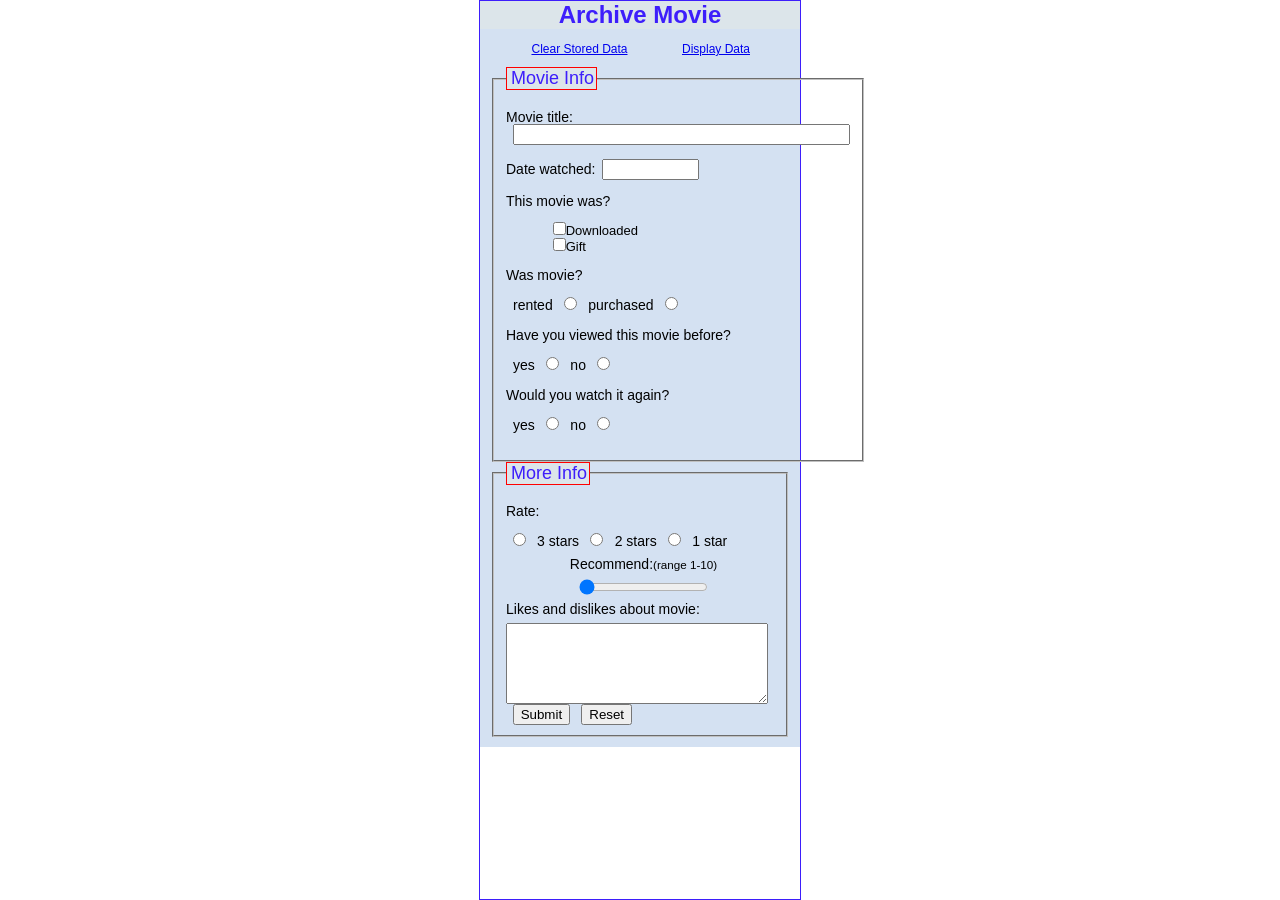
<file: additem.html>
<!doctype>
<!--
Title: form.html
Visual Frameworks
Project 4 Web-App Part 4
Carol Gaylor
Feb.23,2012
-->
	 	 	  
<html>

<head>
			
		<!--Character Set--> 
		
			<meta charset="utf-8" />
			<meta name="description" content="This is my HTML5 document for an App." />
			<meta name="keywords" content="html5, mobile development, Full Sail University" />
			<meta name="robots" content="index, follow" />
			<meta name="viewport" content="user-scalable = no, width = device-width" />
			
		<!--Document Title-->		
				<title>Movie Tracker</title>
				<link href="css/styles.css" rel="stylesheet" type="text/css" />
				
</head>
		   
		<!--Beginning Body-->
	
<body>

<div id="contain">
			<h1>Archive Movie</h1>
			<nav>
			<a href="#" id="clearData">Clear Stored Data</a>
			<a href="#" id="displayData">Display Data</a>
			<a href="additem.html" id="addNew" style="display:none;">Add New Movie</a>
			</nav>
	<div id="wrap">
	<div id="innerForm">
		<fieldset id="theField">
			<legend>Movie Info</legend>
				<form method="post" enctype="text/plain" id="myform" name="f1" action="#" data-ajax="false">
				  <div id="categories"></div>
				  <ul id="errors"></ul>
					<p>Movie title:				
						<input type="text" id="movName" name="title" size="40" maxlength="40" onfocus="fieldColor_1();"/><br/> 
					</p>
					<p>
						Date watched:<input type="text" id="sawName" name="dateWatched" size="10" maxlength=10 onfocus="fieldColor_3();"/> 
					</p>
					<p>This movie was?</p>
						<ul id="boxesCk">
							<li><input type="checkbox" id="yes" name="downloaded" value="download">Downloaded</li>
							<li><input type="checkbox" id="no" name="downloaded" value="gift">Gift</li>
						</ul>
					<p>Was movie?</p>
						<label for="rent">rented</label> 
						<input type="radio" id="rentName" name="acquired" value ="Rented">
						<label for="purchase">purchased</label>
						<input type="radio" id="purchaseName" name="acquired" value ="Purchased">			
					<p>Have you viewed this movie before?</p>
						<label for="yes">yes</label> 
						<input type="radio" name="viewed" value="yes" id="yes">
						<label for="no">no</label>
						<input type="radio" name="viewed" value="no" id="no">					
					<p>Would you watch it again?</p>
						<label for="yes">yes</label>
						<input type="radio" name="watch" value ="yes" id="yes"> 
						<label for="no">no</label>
						<input type="radio" name="watch" value ="no" id="no">
					</fieldset>	
					<fieldset>
					<legend>More Info</legend>					
				   	<p id="rate">Rate:</p></p>
					   	<input type="radio" id="three" name="rate" value="3 stars"/>
					   	<label for"3">3 stars</label>
					   	<input type="radio" id="two" name="rate" value="2 stars"/>
					   	<label for"2">2 stars</label>
					   	<input type="radio" id="one"  name="rate" value="1 star"/>
					   	<label for"1">1 star</label> 
				   <br/>
		<!-- this is the slider -->	
				<div id="slider">		  
				   		<label for="range-slider"><span id="amend">Recommend:<small>(range 1-10)</small></span></label>
				   		<input type="range" name="range" id="range-slider" class="slider" min="0" max="10" step="1" value="0">
				</div>
		<!-- this is the textarea -->							
						<span id="box">Likes and dislikes about movie:</span><br/>					
						<textarea name ="notes" id="noteName" onfocus="fieldColor_4();" rows="5" cols="30" wrap></textarea><br/>
		<!-- this is the submit/reset buttons -->
						<input type="submit" id="submit" value="Submit" />
						<input type="reset" id="reset" value="Reset" />
			</form>	
	      </fieldset>
	      </div>
	    </div>  <!-- end of wrap div -->
	 </div> <!-- end of contain div -->
   <script src="js/json.js" type="text/javascript"></script>	 
   <script src="js/main.js" type="text/javascript"></script>		 
 </body>
		
		


</html>
</file>
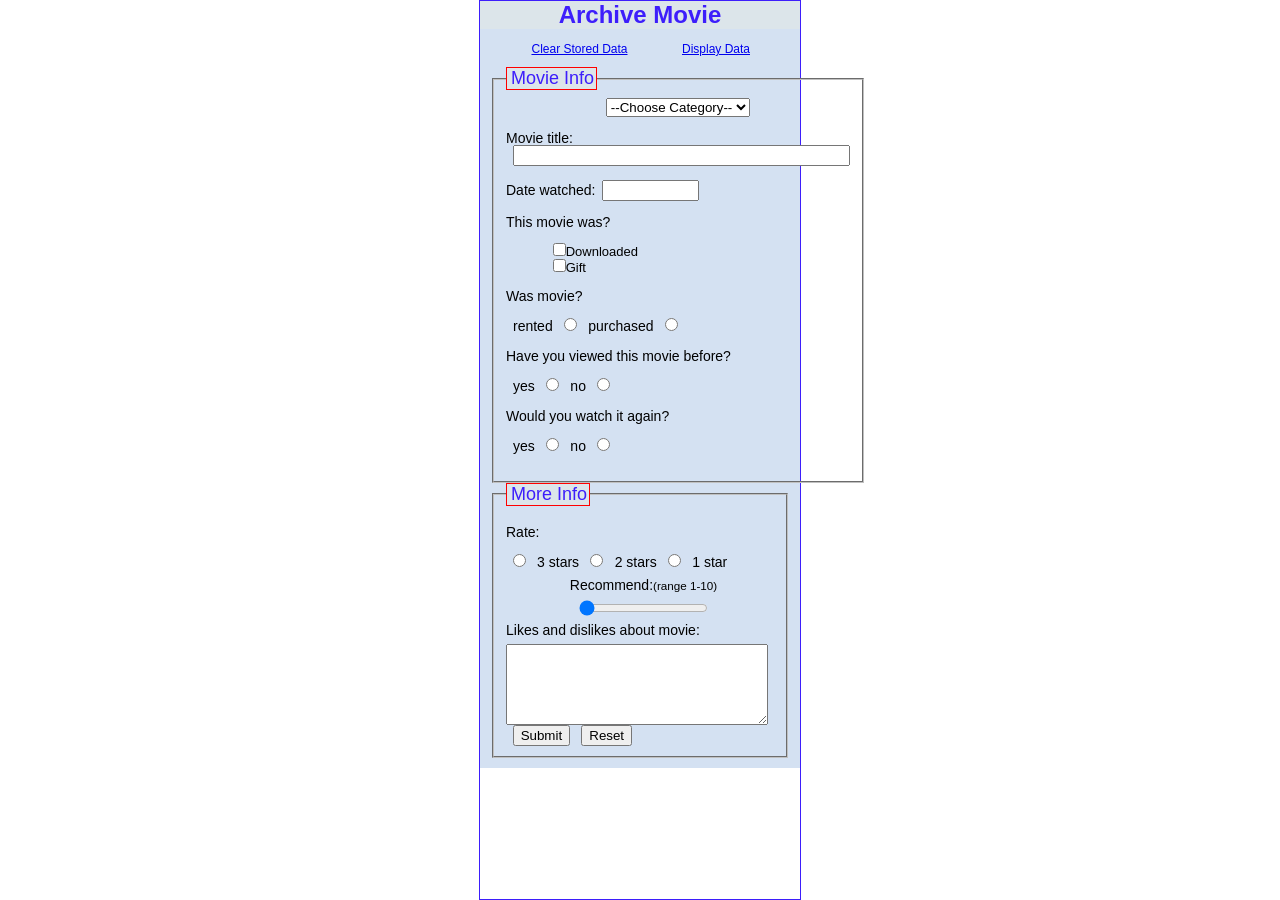
<file: project2b/additem.html>
<!doctype>
<!--
Title: form.html
Visual Frameworks
Project 4 Web-App Part 4
Carol Gaylor
Feb.23,2012
-->
	 	 	  
<html>

<head>
			
		<!--Character Set--> 
		
			<meta charset="utf-8" />
			<meta name="description" content="This is my HTML5 document for an App." />
			<meta name="keywords" content="html5, mobile development, Full Sail University" />
			<meta name="robots" content="index, follow" />
			<meta name="viewport" content="user-scalable = no, width = device-width" />
			
		<!--Document Title-->		
				<title>Movie Tracker</title>
				<link href="css/styles.css" rel="stylesheet" type="text/css" />
				
</head>
		   
		<!--Beginning Body-->
	
<body>

<div id="contain">
			<h1>Archive Movie</h1>
			<nav>
			<a href="#" id="clearData">Clear Stored Data</a>
			<a href="#" id="displayData">Display Data</a>
			<a href="additem.html" id="addNew" style="display:none;">Add New Movie</a>
			</nav>
	<div id="wrap">
	<div id="innerForm">
		<fieldset id="theField">
			<legend>Movie Info</legend>
				<form method="post" enctype="text/plain" id="myform" name="f1" action="#">
				  <div id="categories"></div>
				  <ul id="errors"></ul>
					<p>Movie title:				
						<input type="text" id="movName" name="title" size="40" maxlength="40" onfocus="fieldColor_1();"/><br/> 
					</p>
					<p>
						Date watched:<input type="text" id="sawName" name="dateWatched" size="10" maxlength=10 onfocus="fieldColor_3();"/> 
					</p>
					<p>This movie was?</p>
						<ul id="boxesCk">
							<li><input type="checkbox" id="yes" name="downloaded" value="download">Downloaded</li>
							<li><input type="checkbox" id="no" name="downloaded" value="gift">Gift</li>
						</ul>
					<p>Was movie?</p>
						<label for="rent">rented</label> 
						<input type="radio" id="rentName" name="acquired" value ="Rented">
						<label for="purchase">purchased</label>
						<input type="radio" id="purchaseName" name="acquired" value ="Purchased">			
					<p>Have you viewed this movie before?</p>
						<label for="yes">yes</label> 
						<input type="radio" name="viewed" value="yes" id="yes">
						<label for="no">no</label>
						<input type="radio" name="viewed" value="no" id="no">					
					<p>Would you watch it again?</p>
						<label for="yes">yes</label>
						<input type="radio" name="watch" value ="yes" id="yes"> 
						<label for="no">no</label>
						<input type="radio" name="watch" value ="no" id="no">
					</fieldset>	
					<fieldset>
					<legend>More Info</legend>					
				   	<p id="rate">Rate:</p></p>
					   	<input type="radio" id="three" name="rate" value="3 stars"/>
					   	<label for"3">3 stars</label>
					   	<input type="radio" id="two" name="rate" value="2 stars"/>
					   	<label for"2">2 stars</label>
					   	<input type="radio" id="one"  name="rate" value="1 star"/>
					   	<label for"1">1 star</label> 
				   <br/>
		<!-- this is the slider -->	
				<div id="slider">		  
				   		<label for="range-slider"><span id="amend">Recommend:<small>(range 1-10)</small></span></label>
				   		<input type="range" name="range" id="range-slider" class="slider" min="0" max="10" step="1" value="0">
				</div>
		<!-- this is the textarea -->							
						<span id="box">Likes and dislikes about movie:</span><br/>					
						<textarea name ="notes" id="noteName" onfocus="fieldColor_4();" rows="5" cols="30" wrap></textarea><br/>
		<!-- this is the submit/reset buttons -->
						<input type="submit" id="submit" value="Submit" />
						<input type="reset" id="reset" value="Reset" />
			</form>	
	      </fieldset>
	      </div>
	    </div>  <!-- end of wrap div -->
	 </div> <!-- end of contain div -->
   <script src="js/json.js" type="text/javascript"></script>	 
   <script src="js/main.js" type="text/javascript"></script>		 
 </body>
		
		


</html>
</file>
<file: css/styles.css>
/* 
Title: styles.css
Visual Frameworks
Project 4 Web-App Part 4
Carol Gaylor
Feb.23,2012 
*/ 

 
   body {
   		  border: 1px solid #3d1efb; 
		  font-family: Arial, Tacoma, Geneva, sans serif;
   		  width: 320px;
   		  margin: auto;
   }
   
  #wrap {
   		 background-color: #d4e1f2;
   		 margin: 0;
   		 padding: 10px;		   
   }
   
   #contain {
   			 margin: 0;
   			 padding: 0;
   			 background: #d4e1f2;
   }
   #front_wrap {
   				border: 1px solid blue;
   				/*background-color: #d4e1f2;*/
   }
      
   h1 {	
   	    color: #3d1efb;
   	/*  border-top: 2px  solid red;
	   border-bottom: 2px  solid red;*/
	   /*padding: 10px 0 10px 10px;*/
	   background: #dce5ea; 
	   font-size: 24px;                     
	   text-align: center;		  
   }
   
   #pg1 {
   		 text-indent: 1em;
   		 margin: 12px;
   }
   
   #pg1_link {
   			  font-size: 25px;
   			  font-weight: bold; 
   		      text-align: center;
   		      margin-top: -70px;
   		      margin-left: 130px;
   }
   
   #btn {
   		  margin-top: 75px;
   } 
   
   #browse {
   			text-align: left;
   }  
   
  #items {
   		   margin: -10px 0 0 0;
   		   padding: 2px 50px 10px 10px;
   		   font-size: 15px;
   		   line-height: 2em;
   		   border-bottom: 2px solid red; 
   		   background-color: #d4e1f2;   		    
   }
   
  #errors {
  			font-size: 14px;
  			color: red;
  }
     
   p {
   	  font-size: 14px;
   	  line-height: 1em;
   }
   
   ul {
   
   }
   
   li {
   	   text-decoration: none;
   	   display: block;
   }
      	 
   a {
   	  font-size: 12px;
   	  padding: 0 50px 0 0;	
   }
   
   a:hover {
   			color: #ff0000;
   }
   
   #logo {
   		  size: 200px;
   		  padding: 10px 0 0 58px;
   }
   
   img ul li{
   			 text-decoration: none;
   			 text-align: center;
   		     padding: 10px 0 0 22px;
   		     background: #dce5ea;
   }
   
   ul li ul {
   			 text-decoration: none;
   }
   
   ul li ul li{
   		       background-color: #dce5ea;
   		       margin-left: -60px;
   		       margin-right: -25px;
   		       padding-left: 25px;
   		       padding-right:30px;
   		       border-left:  1px solid #3d1efb;
   		       border-right: 1px solid #3d1efb;  		 
   }
   
   legend {	
   		   padding: 0 2px 0 4px;
   		   font-size: 18px;
   		   font-weight: 500;
   		   color: #3d1efb;
   		   border: 1.5px solid red;
   		   background: #dce5ea;
   }
   
   #categories {
   				font-size: 20px; 
   	            color: #3d1efb;
   	            text-align: center;  
   			    padding: 0;
   			    margin: 2px 0 0 0;
   			    text-align: center;
   			    display: compact;  			
   }
   
  input, label {
  				line-height: 1em;
  				margin: 0 0 0 .5em;
		        display: inline;
   }
   
   label {
   		  font-size: 14px;
   }
   	
  #amend{
    	 line-height: 2em;			
   }   
  
  .date {
  		 margin: 0 1em 0 0;
  		 display: inline;
  }
  
  #box {
  		font-size: 14px;
  		line-height: 2em;
  }  
 
  nav {
  	   margin: -6px 0 0 0;
  	   text-align: right;
  }
  
  #slider {
 		  text-align: center;
 		  line-height: -5em;
 }
  
 #boxesCk {
 			font-size: 13px;
 }
</file>
<file: project2b/css/styles.css>
/* 
Title: styles.css
Visual Frameworks
Project 4 Web-App Part 4
Carol Gaylor
Feb.23,2012 
*/ 

 
   body {
   		  border: 1px solid #3d1efb; 
		  font-family: Arial, Tacoma, Geneva, sans serif;
   		  width: 320px;
   		  margin: auto;
   }
   
  #wrap {
   		 background-color: #d4e1f2;
   		 margin: 0;
   		 padding: 10px;		   
   }
   
   #contain {
   			 margin: 0;
   			 padding: 0;
   			 background: #d4e1f2;
   }
   #front_wrap {
   				border: 1px solid blue;
   				/*background-color: #d4e1f2;*/
   }
      
   h1 {	
   	    color: #3d1efb;
   	/*  border-top: 2px  solid red;
	   border-bottom: 2px  solid red;*/
	   /*padding: 10px 0 10px 10px;*/
	   background: #dce5ea; 
	   font-size: 24px;                     
	   text-align: center;		  
   }
   
   #pg1 {
   		 text-indent: 1em;
   		 margin: 12px;
   }
   
   #pg1_link {
   			  font-size: 25px;
   			  font-weight: bold; 
   		      text-align: center;
   		      margin-top: -70px;
   		      margin-left: 130px;
   }
   
   #btn {
   		  margin-top: 75px;
   } 
   
   #browse {
   			text-align: left;
   }  
   
  #items {
   		   margin: -10px 0 0 0;
   		   padding: 2px 50px 10px 10px;
   		   font-size: 15px;
   		   line-height: 2em;
   		   border-bottom: 2px solid red; 
   		   background-color: #d4e1f2;   		    
   }
   
  #errors {
  			font-size: 14px;
  			color: red;
  }
     
   p {
   	  font-size: 14px;
   	  line-height: 1em;
   }
   
   ul {
   
   }
   
   li {
   	   text-decoration: none;
   	   display: block;
   }
      	 
   a {
   	  font-size: 12px;
   	  padding: 0 50px 0 0;	
   }
   
   a:hover {
   			color: #ff0000;
   }
   
   #logo {
   		  size: 200px;
   		  padding: 10px 0 0 58px;
   }
   
   img ul li{
   			 text-decoration: none;
   			 text-align: center;
   		     padding: 10px 0 0 22px;
   		     background: #dce5ea;
   }
   
   ul li ul {
   			 text-decoration: none;
   }
   
   ul li ul li{
   		       background-color: #dce5ea;
   		       margin-left: -60px;
   		       margin-right: -25px;
   		       padding-left: 25px;
   		       padding-right:30px;
   		       border-left:  1px solid #3d1efb;
   		       border-right: 1px solid #3d1efb;  		 
   }
   
   legend {	
   		   padding: 0 2px 0 4px;
   		   font-size: 18px;
   		   font-weight: 500;
   		   color: #3d1efb;
   		   border: 1.5px solid red;
   		   background: #dce5ea;
   }
   
   #categories {
   				font-size: 20px; 
   	            color: #3d1efb;
   	            text-align: center;  
   			    padding: 0;
   			    margin: 2px 0 0 0;
   			    text-align: center;
   			    display: compact;  			
   }
   
  input, label {
  				line-height: 1em;
  				margin: 0 0 0 .5em;
		        display: inline;
   }
   
   label {
   		  font-size: 14px;
   }
   	
  #amend{
    	 line-height: 2em;			
   }   
  
  .date {
  		 margin: 0 1em 0 0;
  		 display: inline;
  }
  
  #box {
  		font-size: 14px;
  		line-height: 2em;
  }  
 
  nav {
  	   margin: -6px 0 0 0;
  	   text-align: right;
  }
  
  #slider {
 		  text-align: center;
 		  line-height: -5em;
 }
  
 #boxesCk {
 			font-size: 13px;
 }
</file>
